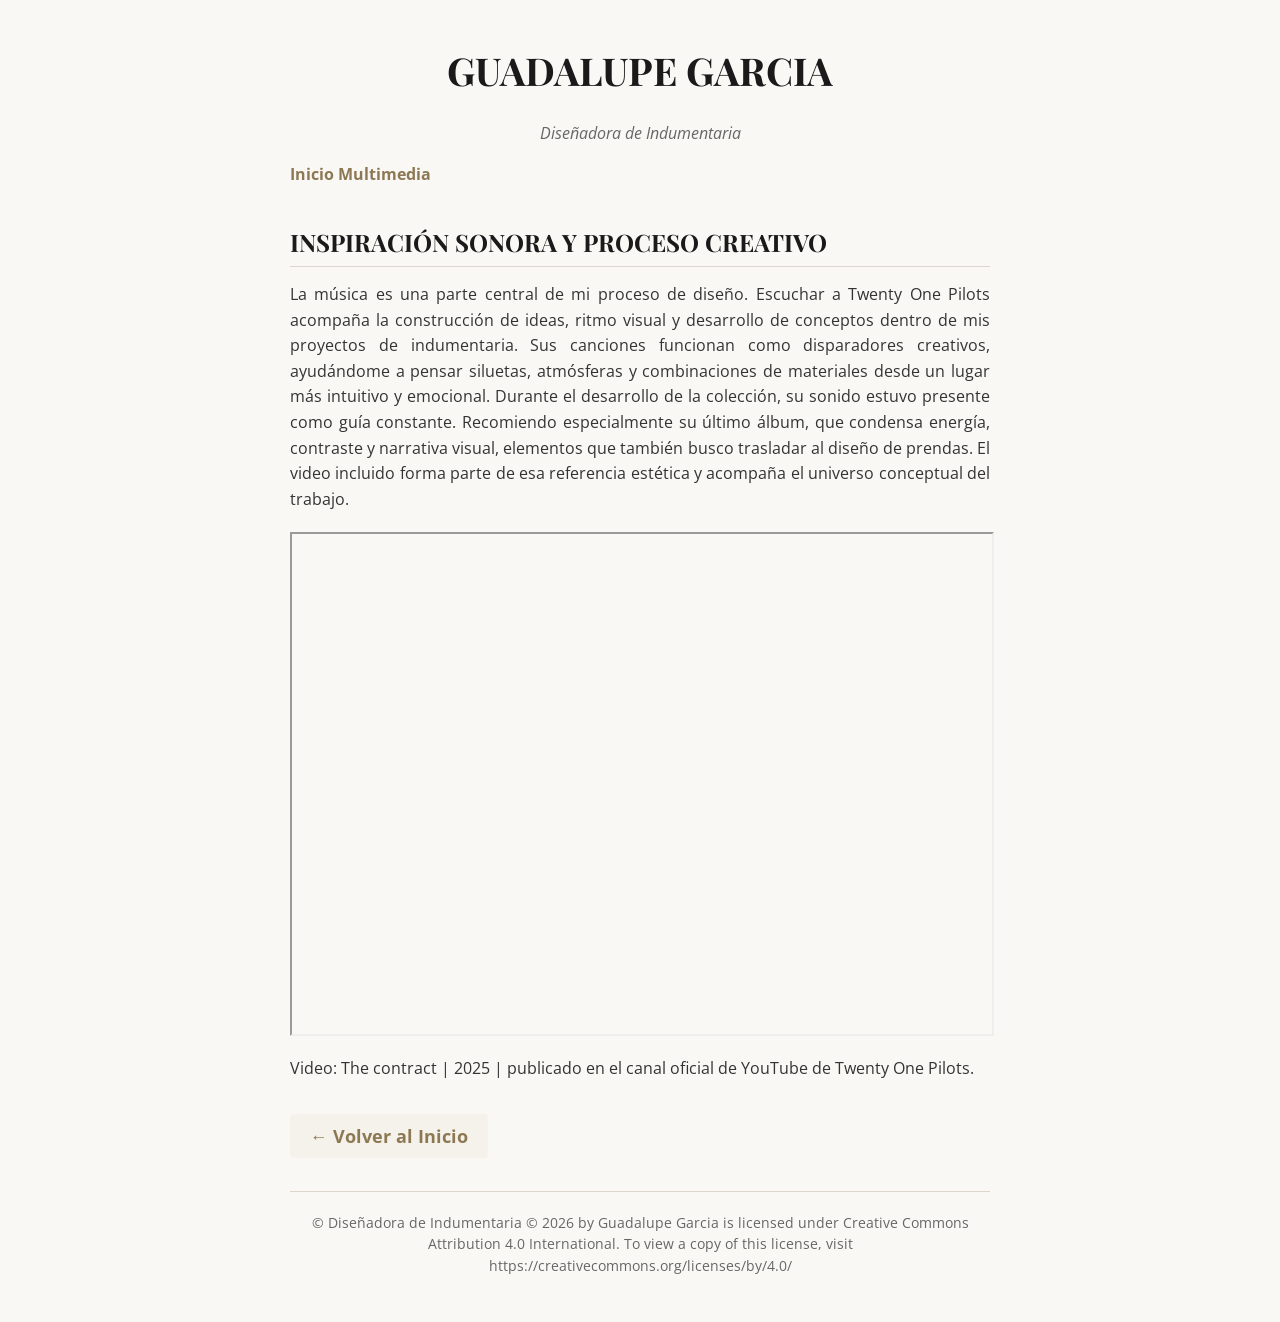
<file: media.html>
<!DOCTYPE html>
<html lang="es">
<head>
  <meta charset="UTF-8">
  <meta name="viewport" content="width=device-width, initial-scale=1.0">
  

  <title>Multimedia | Guadalupe Garcia</title>
  
  
  <meta name="description" content="Página multimedia del portafolio. Contiene recursos y preferencias audiovisuales de indumentaria.">


  <link rel="preconnect" href="https://fonts.googleapis.com">
  <link rel="preconnect" href="https://fonts.gstatic.com" crossorigin>
  <link href="https://fonts.googleapis.com/css2?family=Open+Sans:ital,wght@0,300..800;1,300..800&family=Playfair+Display:ital,wght@0,400..900;1,400..900&display=swap" rel="stylesheet">

 
  <link rel="stylesheet" href="style.css">
</head>
<body>


  <div class="contenedor">

  
    <header>
      <h1>GUADALUPE GARCIA</h1>
      <p style="text-align: center; font-style: italic; color: #666;">
        Diseñadora de Indumentaria
      </p>
    </header>

  
    <nav>
      <a href="index.html">Inicio</a>
      <a href="media.html">Multimedia</a>
    </nav>


    <main>

     
      <section>
        <h2>INSPIRACIÓN SONORA Y PROCESO CREATIVO</h2>
        
        <p>
         La música es una parte central de mi proceso de diseño. Escuchar a Twenty One Pilots acompaña la construcción de ideas, ritmo visual y desarrollo de conceptos dentro de mis proyectos de indumentaria.

Sus canciones funcionan como disparadores creativos, ayudándome a pensar siluetas, atmósferas y combinaciones de materiales desde un lugar más intuitivo y emocional. Durante el desarrollo de la colección, su sonido estuvo presente como guía constante.

Recomiendo especialmente su último álbum, que condensa energía, contraste y narrativa visual, elementos que también busco trasladar al diseño de prendas.

El video incluido forma parte de esa referencia estética y acompaña el universo conceptual del trabajo.
        </p>

       
        <iframe 
          src="https://www.youtube.com/embed/QZfH7cFp3Ys?list=RDQZfH7cFp3Ys" 
          title="Desfile de Alta Costura Iris van Herpen"
          style="width: 100%; max-width: 800px; height: 500px; display: block; margin: 20px auto;"
          allow="accelerometer; autoplay; clipboard-write; encrypted-media; gyroscope; picture-in-picture; web-share" 
          allowfullscreen>
        </iframe>

  
        <p class="atribucion">
          Video: The contract | 2025 | publicado en el canal oficial de YouTube de Twenty One Pilots.
        </p>
      </section>


      <section style="text-align: center; margin-top: 40px; margin-bottom: 20px;">
        <p>
          <a href="index.html" style="font-size: 1.1rem; padding: 10px 20px; background-color: #f5f2eb; border: 1px solid var(--color-borde); border-radius: 4px;">
            &larr; Volver al Inicio
          </a>
        </p>
      </section>

    </main>

    <footer>
<p style="text-align: center; font-size: 0.85rem; color: #666; border-top: 1px solid #dcd6cd; padding-top: 20px; margin-top: 40px;">
    &copy; 
    Diseñadora de Indumentaria  © 2026 by Guadalupe Garcia is licensed under Creative Commons Attribution 4.0 International. To view a copy of this license, visit https://creativecommons.org/licenses/by/4.0/


</body>
</html>
</file>
<file: style.css>
body {
  background-color: #faf8f5;       
  color: #333333;                 
  font-family: 'Open Sans', Arial, sans-serif; 
  font-size: 16px;
  line-height: 1.6;
  max-width: 700px;              
  margin: 0 auto;                 
  padding: 30px 15px;              
}

 


h1 {
  font-family: 'Playfair Display', Georgia, serif; 
  font-size: 2.4rem;
  color: #1a1a1a;
  text-align: center;             
  margin-top: 10px;
  margin-bottom: 20px;
}


 

h2 {
  font-family: 'Playfair Display', Georgia, serif;
  font-size: 1.5rem;
  color: #1a1a1a;
  border-bottom: 1px solid #dcd6cd; 
  padding-bottom: 5px;
  margin-top: 35px;
  margin-bottom: 15px;
}


p {
  margin-top: 0;
  margin-bottom: 15px;
  text-align: justify;            
}


a {
  color: #8c7853;                  
  text-decoration: none;           
  font-weight: bold;
}


a:hover {
  color: #5c4e36;
  text-decoration: underline;      




img {
  width: 100%;                    
  max-width: 100%;
  height: auto;                   
  display: block;
  margin: 20px auto;               
  border-radius: 4px;             




iframe {
  width: 100%;                    
  height: 500px;                   
  border: 0;                       
  border-radius: 4px;
  margin: 20px 0;
  display: block;
}


 

@media (max-width: 600px) {
  body {
    padding: 15px;
  }
  
  h1 {
    font-size: 1.8rem;
  }

  h2 {
    font-size: 1.3rem;
  }

  iframe {
    height: 240px;               
  }
}
</file>
